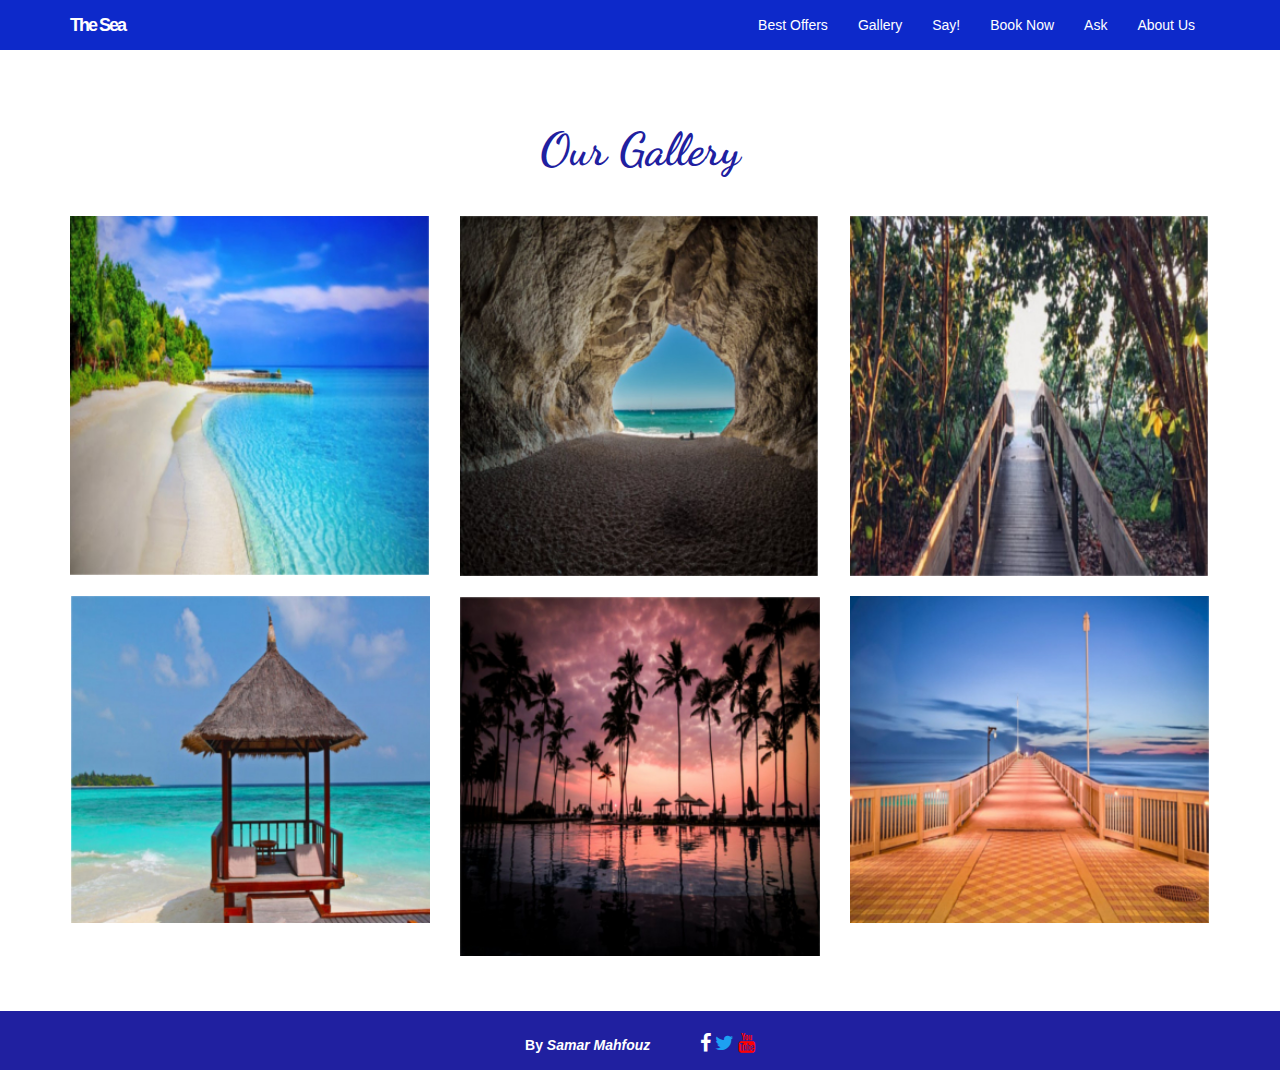
<file: all-offers.html>
<!DOCTYPE html>
<html lang="en">
	<head>
		<meta charset="utf-8"/>
		<title>Deniz</title>
		<meta http-equiv="X-UA-Compatible" content="IE=edge">
		<meta name="viewport" content="width=device-width, initial-scale=1">
		<link rel="stylesheet" href="css/bootstrap.css"/>
		<link rel="stylesheet" href="css/font-awesome.min.css"/>
		<link rel="stylesheet" href="css/style.css"/>
		<link rel='stylesheet' href='http://fonts.googleapis.com/css?family=Droid+Sans:400,700'>
		<link rel="stylesheet" href="https://fonts.googleapis.com/css?family=Raleway">
		<link rel="stylesheet" href="https://fonts.googleapis.com/css?family=Dancing+Script">

        <!--[if lt IE 9]>
        <script src="js/html5shiv.min.js"></script>
        <script src="js/respond.min.js"></script>
        <![endif]-->
	</head>
	<body>
		<!-- Start navbar -->
		<nav class="navbar navbar-default">
			<div class="container">
				<div class="navbar-header">
				  <button type="button" class="navbar-toggle collapsed" data-toggle="collapse" data-target="#site" aria-expanded="false">
					<span class="sr-only">Toggle navigation</span>
					<span class="icon-bar"></span>
					<span class="icon-bar"></span>
					<span class="icon-bar"></span>
				  </button>
				  <a class="navbar-brand" href="index.html">the sea</a>
				</div>
				<div class="collapse navbar-collapse" id="site">
					  <ul class="nav navbar-nav navbar-right">
						<li><a href="#" data-value="offers">best offers</a></li>
						<li><a href="#" data-value="gallery">gallery</a></li>
						<li><a href="#" data-value="say">say!</a></li>
						<li><a href="#">book now</a></li>
						<li><a href="#" data-value="ask">ask</a></li>
						<li><a href="#">about us</a></li>
					  </ul>
				</div>
			</div>
		</nav>
		<!-- End navbar -->

		<!-- Start offers -->
    <!-- Start gallery -->
			<section  id="gallery" class="sec-gallery">
				<div class="container">
					<h2 class="text-center">our gallery</h2>
					<div class="row con">
						<div class="gallery col-md-4 col-xs-12 col-sm-6">
							<div class="over"><a href="article.html"><a href="article.html">+</a></a></div>
							<img src="images/10.jpg"/>
						</div>
						<div class="gallery col-md-4 col-xs-12 col-sm-6">
							<div class="over"><a href="article.html">+</a></div>
							<img src="images/11.jpg"/>
						</div>
						<div class="gallery col-md-4 col-xs-12 col-sm-6">
							<div class="over"><a href="article.html">+</a></div>
							<img src="images/12.jpg"/>
						</div>
					</div>
					<div class="clearfix"></div>
					<div class="row">
						<div class="gallery col-md-4 col-xs-12 col-sm-6">
							<div class="over"><a href="article.html">+</a></div>
							<img src="images/1.jpg"/>
						</div>
						<div class="gallery col-md-4 col-xs-12 col-sm-6">
							<div class="over"><a href="article.html">+</a></div>
							<img src="images/2.jpg"/>
						</div>
						<div class="gallery col-md-4 col-xs-12 col-sm-6">
							<div class="over"><a href="article.html">+</a></div>
							<img src="images/3.jpg"/>
						</div>
					</div>
					<div class="clearfix"></div>
				</div>
		</section>
		<div class="clearfix"></div>
		<!-- End gallery -->
		<!-- Start footer -->
		<footer>
			<span class="rigths">by <em>samar mahfouz</em></span>
			<span class="s-m">
				<i class="fa fa-facebook facebook"></i>
				<i class="fa fa-twitter twitter"></i>
				<i class="fa fa-youtube youtube"></i>
			</span>
		</footer>
			<!-- End footer -->
		<script src="js/jquery-1.11.1.min.js"></script>
		<script src="js/bootstrap.min.js"></script>
		<script src="js/custom.js"></script>
	</body>
</html>
</file>
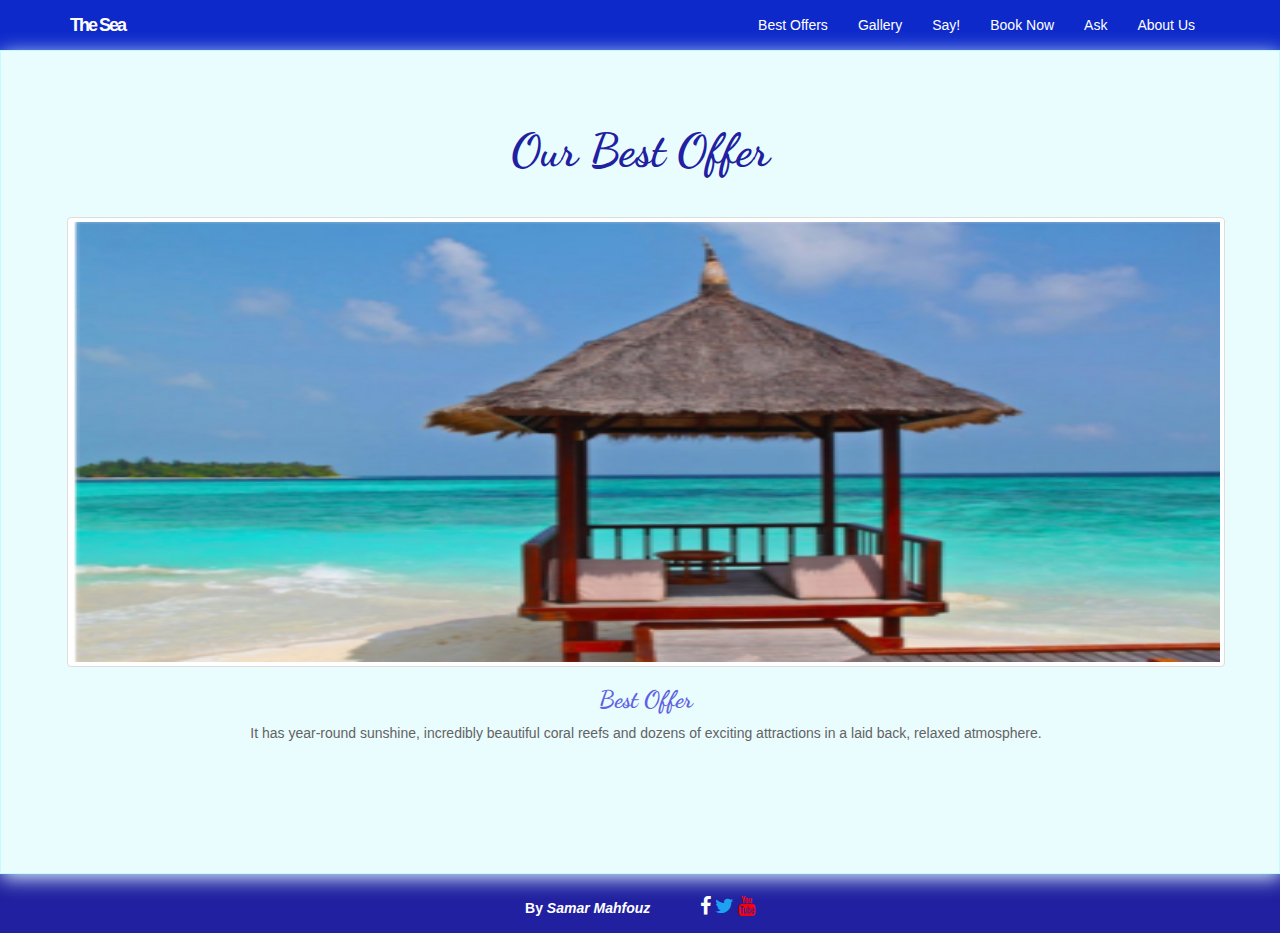
<file: article.html>
<!DOCTYPE html>
<html lang="en">
	<head>
		<meta charset="utf-8"/>
		<title>Deniz</title>
		<meta http-equiv="X-UA-Compatible" content="IE=edge">
		<meta name="viewport" content="width=device-width, initial-scale=1">
		<link rel="stylesheet" href="css/bootstrap.css"/>
		<link rel="stylesheet" href="css/font-awesome.min.css"/>
		<link rel="stylesheet" href="css/style.css"/>
		<link rel='stylesheet' href='http://fonts.googleapis.com/css?family=Droid+Sans:400,700'>
		<link rel="stylesheet" href="https://fonts.googleapis.com/css?family=Raleway">
		<link rel="stylesheet" href="https://fonts.googleapis.com/css?family=Dancing+Script">

        <!--[if lt IE 9]>
        <script src="js/html5shiv.min.js"></script>
        <script src="js/respond.min.js"></script>
        <![endif]-->
	</head>
	<body>
		<!-- Start navbar -->
		<nav class="navbar navbar-default">
			<div class="container">
				<div class="navbar-header">
				  <button type="button" class="navbar-toggle collapsed" data-toggle="collapse" data-target="#site" aria-expanded="false">
					<span class="sr-only">Toggle navigation</span>
					<span class="icon-bar"></span>
					<span class="icon-bar"></span>
					<span class="icon-bar"></span>
				  </button>
				  <a class="navbar-brand" href="index.html">the sea</a>
				</div>
				<div class="collapse navbar-collapse" id="site">
					  <ul class="nav navbar-nav navbar-right">
						<li><a href="#" data-value="offers">best offers</a></li>
						<li><a href="#" data-value="gallery">gallery</a></li>
						<li><a href="#" data-value="say">say!</a></li>
						<li><a href="#">book now</a></li>
						<li><a href="#" data-value="ask">ask</a></li>
						<li><a href="#">about us</a></li>
					  </ul>
				</div>
			</div>
		</nav>
		<!-- End navbar -->

		<!-- Start offers -->
		<section  id="offers" class="sec-one offers">
			<div class="container">
				<h2 class="text-center">our best offer</h2>
				<div class="oddy-style">
					<section class="row">
						<div class="content not">
								<img class="img-thumbnail img-responsive"  src="images/1.jpg"/>
								<h3 class="text-center">best offer</h3>
								<p class="text-center">It has year-round sunshine, incredibly beautiful coral reefs and dozens of exciting attractions in a laid back, relaxed atmosphere. </p>
						</div>
					</section>
				</div>
			</div>
		</section>

		<!-- Start footer -->
		<footer>
			<span class="rigths">by <em>samar mahfouz</em></span>
			<span class="s-m">
				<i class="fa fa-facebook facebook"></i>
				<i class="fa fa-twitter twitter"></i>
				<i class="fa fa-youtube youtube"></i>
			</span>
		</footer>
			<!-- End footer -->
		<script src="js/jquery-1.11.1.min.js"></script>
		<script src="js/bootstrap.min.js"></script>
		<script src="js/custom.js"></script>
	</body>
</html>
</file>
<file: css/style.css>
/* ================================ */
/* Start main info. */
/*
  *** Design name : Deniz - دنيز
  *** Coder designer: samar mahfouz - سمر محفوظ
  *** Used: html, css, jQuery and bootstrap
  *** Last update : 11/8/2020 tuesday
*/
/*  End main info. */
/* ================================ */
/************* start main rules **************/
body{
	font-family: arial, 'Raleway', sans-serif;
}
/* .container{margin:auto} */
*{
	margin:0;
	padding:0;
	-webkit-box-sizing:border-box;
	   -moz-box-sizing:border-box;
	     -o-box-sizing:border-box;
	    -ms-box-sizing:border-box;
	        box-sizing:border-box;

}
img{ width: 100%;}
/************** end main rules **************/

/*** start navbar ***/
.navbar{
	border-radius:0;
	background-color: #0d29ca;
	border:0;
	margin-bottom: 0
}
.navbar-default .navbar-brand{color: #fffefe; letter-spacing: -2px; font-weight: bold}
.navbar-default .navbar-brand:hover{color: rgb(65, 193, 226); text-transform: uppercase;  text-shadow: 1px 4px 15px #28a2e4}
.navbar-default .navbar-nav > .active > a,
 .navbar-default .navbar-nav > .active > a:hover,
	.navbar-default .navbar-nav > .active > a:focus
	{color:blue !important; background-color:white}
	@media (min-width: 768px)
	{
		  .navbar-nav > li > a{
	    	color:white!important;
		}
		.navbar-default .navbar-brand,
		.navbar-default .navbar-nav>li>a{
			text-transform: capitalize
		}
		.navbar-default .navbar-nav > .active{background-color: #fffefe; color:blue; font-weight:bold}
		.navbar-default .navbar-nav>li>a:hover{
				border-bottom: 2px solid white !important;
			font-size: 15px !important;
			font-weight: bold;
		}
	}
	@media (max-width: 767px){
		.navbar-default .navbar-brand,
		.navbar-default .navbar-nav>li>a{
			color:white !important;
			text-transform: capitalize
		}
		.navbar-default .navbar-nav>li>a:hover{
			color:blue !important;
				background-color: white !important;
			font-size: 15px !important;
			font-weight: bold;
			text-align: center
		}
	}
	/*** End navbar ***/
	/*** start header ***/
	header h1 {
		font-size: 22px !important;
		font-weight: bold;
		font-style:italic;
	}
	header button {
		margin-top: 74px;
		background-color: blue;
		border: 0 !important;
		border-radius: 5px;
		padding-top: 7px;
		padding-bottom: 7px;
	}
/*** end navbar ***/

/*** start header ***/
header{
	background:url(../images/pexels-photo-248797.jpeg) top center no-repeat;
	height:100vh;
  -webkit-box-shadow: 0px 2px 100px #1fcbff;
     -moz-box-shadow: 0px 2px 100px #1fcbff;
	     -o-box-shadow: 0px 2px 100px #1fcbff;
		      box-shadow: 0px 2px 100px #1fcbff
}

header button{
	color:white
}
header p{
	margin-top: 18vh;
  margin-left: 196px;
  margin-right: 27vh;
  background-color: #41c1e2;
  padding: 5px 5px 0;
  color: white;
	text-align: center
}
header p span{font-size: 10px;  color: #0a34d4}
@media(max-width:881px){
	header h1 {padding-top: 24vh; font-size: 24px; color:#c8cfff}
	header button{
		padding:5px 10px
	}
	header p{
		margin-top: 17vh;
        margin-left: 0;
    	margin-right:0;
		font-size: 14px !important;
	}
}
@media (min-width: 768px){
	header h1{
		margin-top:0;
		padding-top: 49vh;
		color: #4b92fd;
	}
	header button{
	background-color: rgba(255, 150, 0, 0.66);
	border: 3px solid rgba(255, 150, 0, 0.66);
	padding: 5px 54px;
    margin-left: 100px;
		margin-top: 30px;
	}
}
/*** end header ***/
/************** end header style **************/

/************** START offers SECTION **************/
.offers{
	padding-bottom: 55px;
	color: #656262;
	position: relative;
	padding-top: 55px;
	border: 1px solid #c2fcff;
	background-color:rgba(182, 247, 255, 0.3);
  box-shadow: 1px 4px 19px #def7ff

}
.offers h2, .testim h2, .sec-gallery h2{
	margin-bottom: 40px;
	color: #2020a0;
	font-weight: bold;
	font-size: 46px;
  text-transform: capitalize;
	font-family: 'Dancing Script', cursive
}
.offers h3, .testim .con .info h3{
 text-transform: capitalize;
  color: #6060e2;
  font-weight: bold;
	font-family: 'Dancing Script', cursive
}
.offers .oddy-style{
	margin-bottom: 50px;
}
.offers .content{
   padding-left: 12px;
   padding-bottom: 15px;
	 position: relative;
	 cursor:pointer
}
.offers button{
    background-color: transparent;
    color: #1654d8;
    font-size: 20px;
    margin-top: 55px;
		border: 0;
    background-color: #2020a0;
    border-radius: 10px;
    color: white;
    padding: 9px 13px;
    text-transform: capitalize;
    position: absolute;
    right: 32px;
    bottom: 1px;
    margin-bottom: 15px
}
.offers .content .over{background-color: rgba(29, 26, 197, 0.9); font-size: 29px; line-height: 15}
.offers .content h2{color: #286db8; text-transform: capitalize; margin-bottom: 20px}
.offers img{  max-height: 450px}
/************** End offers SECTION **************/
/************** START gallery SECTION **************/
.sec-gallery{position:relative; padding-top: 55px; padding-bottom: 55px}
.sec-gallery .con{margin-bottom: 20px}
.sec-gallery i{
	display: none;
	position: relative;
	top: 27px;
	left: 7px;
	font-size: 22px;
	color: white;
  z-index: 9999
}
 .over{
	position: absolute;
	top:0;
	bottom:0;
	right:0;
	left:0;
	background-color:rgba(29, 26, 197, 0.6);
	width:100%;
	height:100%;
	display: none;
	line-height: 8;
  color: white;
  font-size: 45px;
  text-align: center;
	cursor:pointer
}
.sec-gallery .gallery:hover .over, .offers .content:hover .over{display:block}
/************** END gellery SECTION **************/
/************** Start contact us SECTION **************/
.contact-us{padding:55px 10px; background-color:#32c8df}
.contact-us .container{margin: 20px auto;  max-width: 700px}
.contact-us h2{
  margin-bottom: 40px;
	letter-spacing: -2px;
  text-transform: capitalize;
  color: #2020a0;
  font-weight: bold;
  font-size: 46px;
	font-family: 'Dancing Script', cursive
}
.testim .t-overlay{padding: 55px 10px}
.testim .con{
	padding-top: 30px;
  padding-bottom: 30px;
  border: 2px solid whitesmoke;
	overflow: hidden;
	display: none
}
.testim .active{display:block}
.testim .con .info{
	width: 30%;
  float: left;
	overflow: hidden;
	margin-top: 26px;
}
.testim .con .info img{float:left; display: inline-block;  margin-left: 12px}
.testim .con .info h3{
	width: 67%;
  float: left;
  padding-left: 12px;
  padding-top: 17px
}
.testim .con .info img{width: 100px;  height: 100px;  border-radius: 50%}
.testim .con .info p{color: grey;  margin-top: 15px;  padding: 5px; margin-left: 23px}
.testim .con .image{	width: 70%; float: left;	padding-right: 20px}
.contact-form .form-group{margin-bottom: 0; position:relative}
.contact-form .form-group .asterisk{
	position: absolute;
  top: 2px;
  right: 6px;
  color: #2020a0;
  font-size: 32px;
}
@media(max-width:767px){
		.testim{display:none}
	.offers h2, .testim h2, .sec-gallery h2{font-size:29px}
	.offers .content{border:0}
	.offers img{
		width:100%
	}
	.contact-us h2{
		font-size: 35px;
		margin-bottom: 16px
	}
}
.contact-form input,
.contact-form textarea{margin-bottom: 10px}
.contact-form textarea{height:160px !important}
.contact-form input:not([type="submit"]) + i{
	height: 0;
    float: left;
    position: relative;
    top: -34px;
    left: 10px;
    color: #2020a0
}
.contact-form input{padding-left: 32px}
.contact-form input[type="submit"]{text-transform: capitalize}
.contact-form .send-icon{
	display:block;
	position:relative;
	color:white;
	top: 24px;
  left: 5px
}
.error{
	background-color:#fdb6b6;
	font-weight:bold;
	color:black;
	padding:10px;
	text-align: center;
	text-transform: capitalize;
	margin-top:10px;
	margin-bottom:10px
}
.infos{color:white; background-color: #0093bf;  border-color: #68dcff}
/************** End contact us SECTION **************/
/************** Start footer **************/
footer{
  background-color: #2020a0;
  color: white;
  font-weight: bold;
  text-align: center;
  text-transform: capitalize;
  padding: 15px
}
footer .rigths{ display:inline-block; margin-right: 46px}
footer span i{font-size:20px !important; margin-top:7px}
footer .facebook{color: #fff}
footer .twitter{color: #1da1f2}
footer .youtube{color: #ff0000}
/************** End footer **************/
/************** Start media query **************/

/************** End media query **************/
/************** start my frame work **************/
.text-cap{text-transform: capitalize}
/**** color and background-color ****/
.background-size{
	-webkit-background-size:cover;
	   -moz-background-size:cover;
	     -o-background-size:cover;
	    -ms-background-size:cover;
	        background-size:cover;
}
/************** end my frame work **************/
</file>
